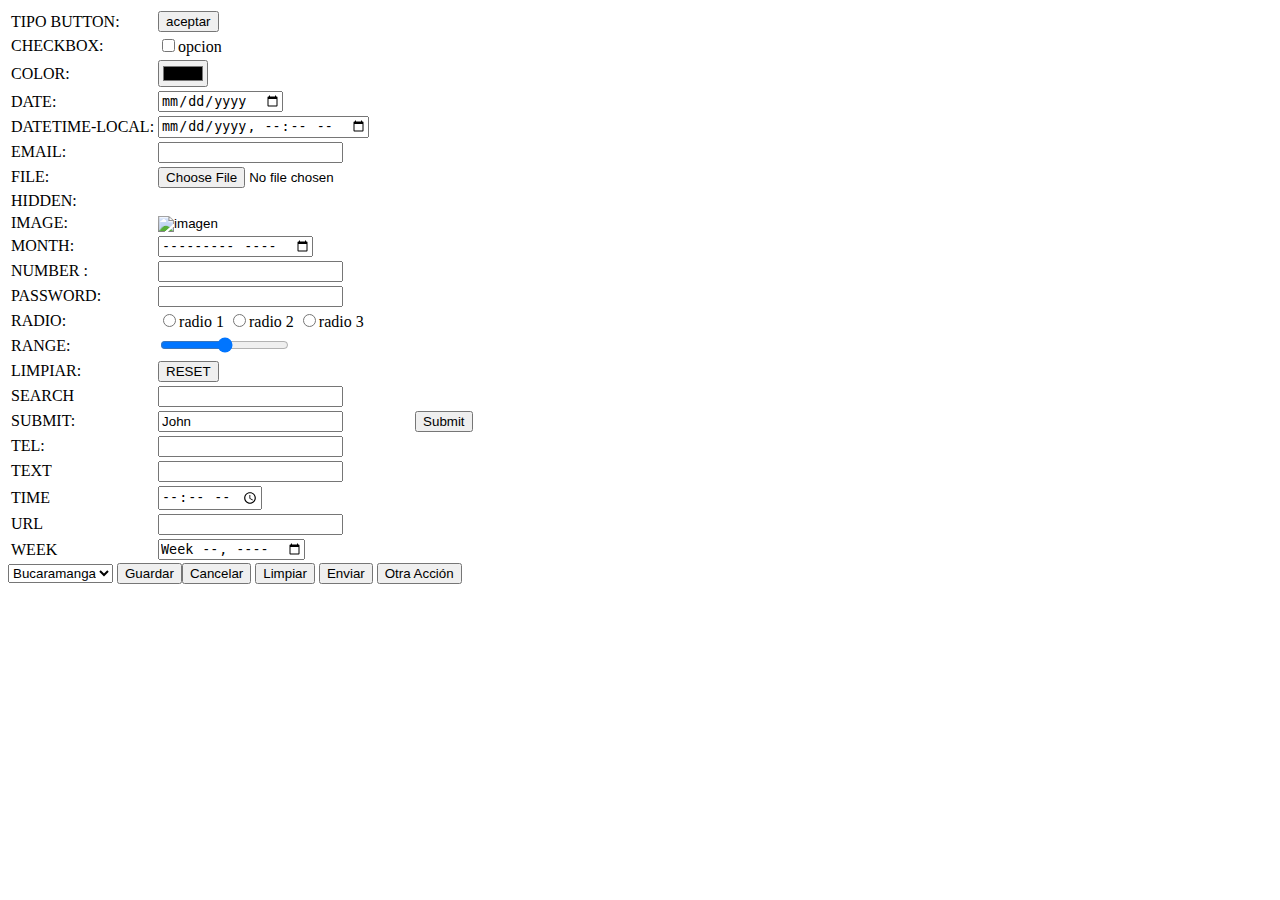
<file: index.html>
<!DOCTYPE html>
<html lang="en">
  <head>
    <title>ZAPEROCO.COM</title>
  </head>

  <body>
    <form action="https://www.google.com" method="get" target="_blank">
      <table class="copy-paste-table" itemprop="copy-paste-table">
        <tr>
          <td><label for="button">TIPO BUTTON:</label></td>
          <td>
            <input type="button" value="aceptar" id="button" name="button" />
          </td>
        </tr>
        <tr>
          <td><label for="checkbox">CHECKBOX:</label></td>
          <td>
            <input type="checkbox" id="checkbox" name="checkbox" /><label
              >opcion</label
            >
          </td>
        </tr>

        <tr>
          <td><label for="color">COLOR:</label></td>
          <td><input type="color" id="color" name="color" /></td>
        </tr>
        <tr>
          <td><label for="date">DATE:</label></td>
          <td><input type="date" id="date" name="date" /></td>
        </tr>
        <tr>
          <td><label for="datetime">DATETIME-LOCAL:</label></td>
          <td><input type="datetime-local" id="datetime" name="datetime" /></td>
        </tr>
        <tr>
          <td><label for="email">EMAIL:</label></td>
          <td><input type="email" id="email" name="email" /></td>
        </tr>
        <tr>
          <td><label for="file">FILE:</label></td>
          <td><input type="file" id="file" name="file" /></td>
        </tr>
        <tr>
          <td><label for="ID_CLIENTE">HIDDEN:</label></td>
          <td><input type="hidden" id="ID_CLIENTE" name="ID_CLIENTE" /></td>
        </tr>
        <tr>
          <td><label for="image">IMAGE:</label></td>
          <td>
            <input type="image" id="image" name="image" src="" alt="imagen" />
          </td>
        </tr>
        <tr>
          <td><label for="month">MONTH:</label></td>
          <td><input type="month" id="month" name="month" /></td>
        </tr>
        <tr>
          <td><label for="number">NUMBER :</label></td>
          <td><input type="number" id="number" name="number" /></td>
        </tr>
        <tr>
          <td><label for="password">PASSWORD:</label></td>
          <td><input type="password" id="password" name="password" /></td>
        </tr>
        <tr>
          <td><label for="radio">RADIO:</label></td>
          <td>
            <input type="radio" id="radio" name="radio" /><label>radio 1</label>
            <input type="radio" id="radio" name="radio" /><label>radio 2</label>
            <input type="radio" id="radio" name="radio" /><label>radio 3</label>
          </td>
        </tr>
        <tr>
          <td><label for="range">RANGE:</label></td>
          <td>
            <input type="range" id="range" name="range" min="0" max="50" />
          </td>
        </tr>
        <tr>
          <td><label for="reset">LIMPIAR:</label></td>
          <td><input type="reset" id="reset" name="reset" value="RESET" /></td>
        </tr>
        <tr>
          <td><label for="gsearch">SEARCH</label></td>
          <td><input type="search" id="gsearch" name="gsearch" /></td>
        </tr>
        <tr>
          <td><label for="fname">SUBMIT:</label><br /></td>
          <td>
            <input type="text" id="fname" name="fname" value="John" />
          </td>
          <td><input type="submit" value="Submit" /></td>
        </tr>
        <tr>
          <td><label for="phone">TEL:</label></td>
          <td>
            <input
              type="tel"
              id="phone"
              name="phone"
              pattern="[0-9]{3}-[0-9]{2}-[0-9]{3}"
            />
          </td>
        </tr>
        <tr>
          <td><label for="fname">TEXT</label></td>
          <td><input type="text" id="fname" name="fname" /></td>
        </tr>
        <tr>
          <td><label for="appt">TIME</label></td>
          <td><input type="time" id="appt" name="appt" /></td>
        </tr>
        <tr>
          <td><label for="homepage">URL</label></td>
          <td><input type="url" id="homepage" name="homepage" /></td>
        </tr>
        <tr>
          <td><label for="week">WEEK</label></td>
          <td><input type="week" id="week" name="week" /></td>
        </tr>
      </table>
      <select id="ciudades">
        <option value="6801">Bucaramanga</option>
        <option value="6802">Cali</option>
        <option value="6803">Medellin</option>
        <option value="6804">Bogota</option>
        <option value="6805">Cartagena</option>
      </select>
      <button>Guardar</button><button>Cancelar</button>
      <input type="reset" value="Limpiar" />
      <input type="submit" value="Enviar" />
      <input type="button" value="Otra Acción" />
    </form>
  </body>
</html>
</file>
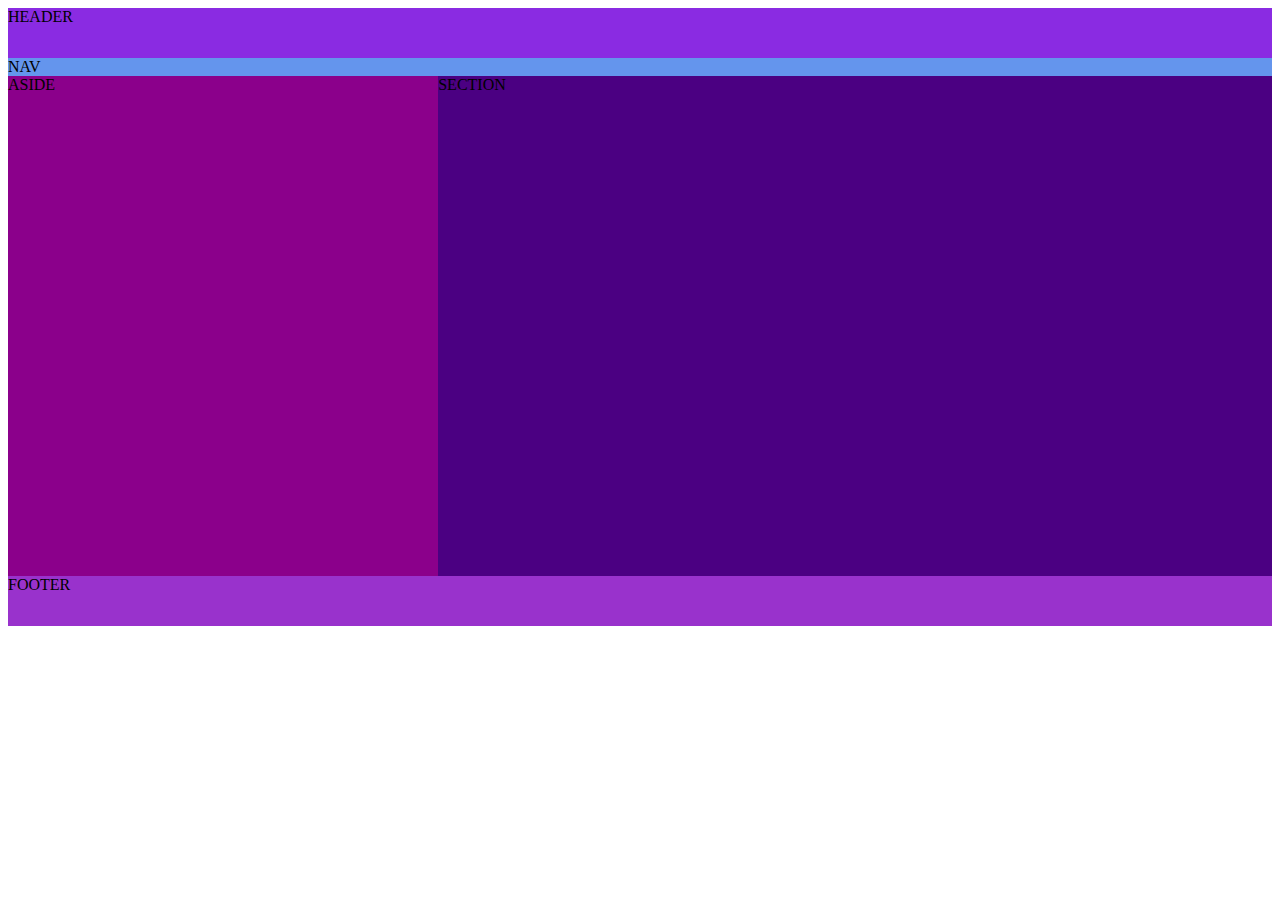
<file: grid.html>
<!DOCTYPE html>
<html lang="en">
  <head>
    <title>ZAPEROCO.COM</title>
    <link href="styles/estilo-grid.css" rel="stylesheet" />
  </head>

  <body>
    <div class="grid-container">
        <div class="header">HEADER</div>
        <div class="nav">NAV</div>
        <div class="aside">ASIDE</div>
        <div class="section">SECTION</div>
        <div class="footer">FOOTER</div>
      </div>
    
  </body>
</html>
</file>
<file: styles/estilo-grid.css>
*{
    box-sizing: border-box;
}


.grid-container {
  display:grid;
  grid-template-areas:
    "header header header header header header"
    "nav nav nav nav nav nav"
    "aside aside section section section section"
    "footer footer footer footer footer footer";
}

.aside,
.section{
  height: 500px;
}

.header,
.footer{
  height: 50px;
}

.header {
  grid-area: header;
  background-color: blueviolet;
}

.nav {
  grid-area: nav;
  background-color: cornflowerblue;
}

.aside {
  grid-area: aside;
  background-color: darkmagenta;
}

.section {
  grid-area: section;
  background-color: indigo;
}

.footer {
  grid-area: footer;
  background-color: darkorchid;
}
</file>
